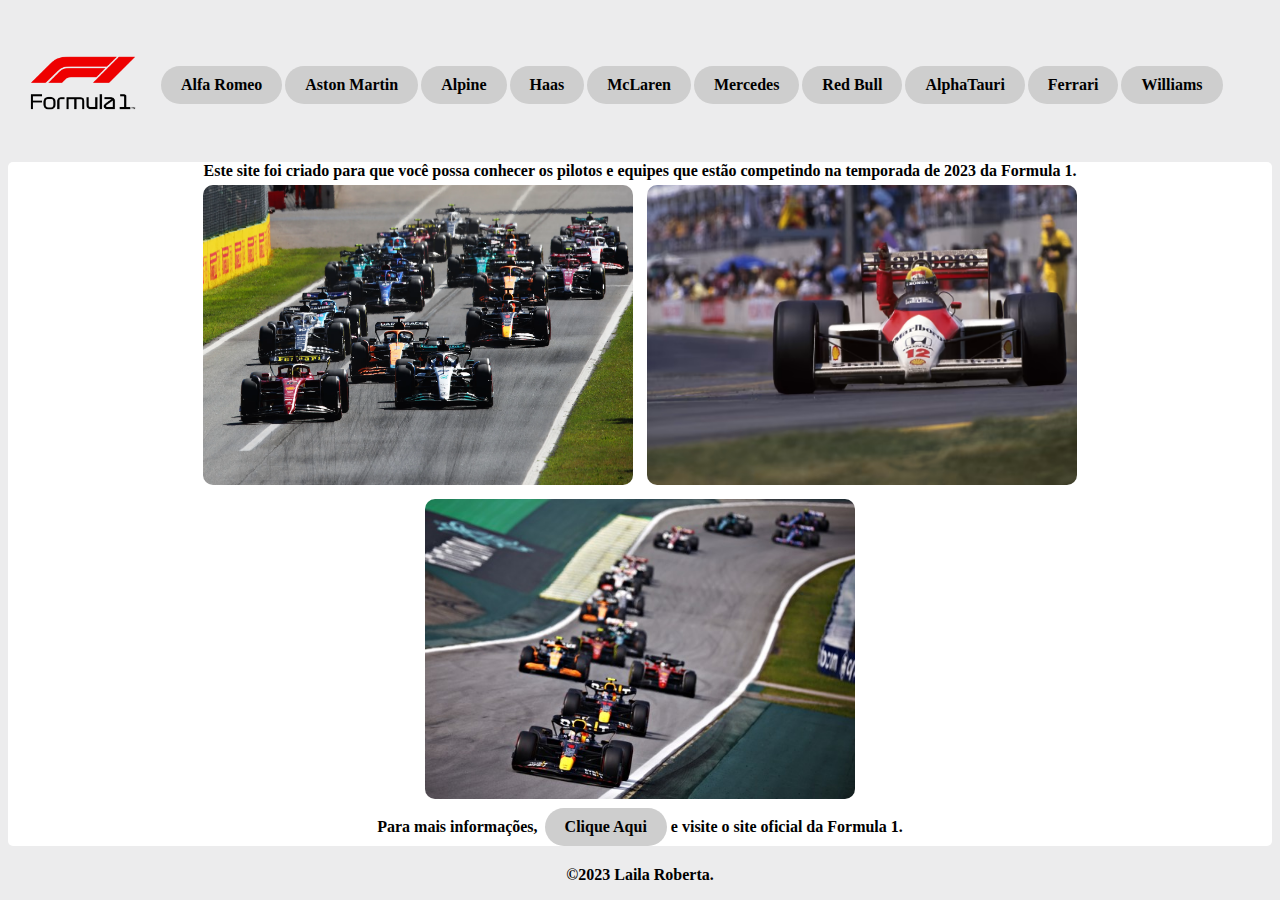
<file: index.html>
<!DOCTYPE html>
<html lang="pt-br">
  <head>
    <meta charset="UTF-8" />
    <meta name="viewport" content="width=device-width, initial-scale=1.0" />
    <title>F1-Surveys</title>
    <link rel="icon" href="./photos/logo-capa/logo-f1-white.png" />
    <link rel="stylesheet" href="./style.css" />
  </head>
  <body>
    <div class="menu">
      <div><img class="logo" src="./photos/logo-capa/logo-f1.png" /></div>
      <div class="container-lista">
        <div style="display: flex">
          <p>
            <a
              href="content.html?team=alfaRomeo"
              class="team-link team-link-alfa"
              >Alfa Romeo</a
            >
          </p>
          <p>
            <a
              href="content.html?team=astonMartin"
              class="team-link team-link-aston"
              >Aston Martin</a
            >
          </p>
          <p>
            <a
              href="content.html?team=alpine"
              class="team-link team-link-alpine"
              >Alpine</a
            >
          </p>
          <p>
            <a href="content.html?team=haas" class="team-link team-link-haas"
              >Haas</a
            >
          </p>
          <p>
            <a
              href="content.html?team=mcLaren"
              class="team-link team-link-mclaren"
              >McLaren</a
            >
          </p>
        </div>

        <div style="display: flex">
          <p>
            <a
              href="content.html?team=mercedes"
              class="team-link team-link-mercedes"
              >Mercedes</a
            >
          </p>
          <p>
            <a
              href="content.html?team=redBull"
              class="team-link team-link-redbull"
              >Red Bull
            </a>
          </p>
          <p>
            <a
              href="content.html?team=alphaTauri"
              class="team-link team-link-alpha"
              >AlphaTauri</a
            >
          </p>
          <p>
            <a
              href="content.html?team=ferrari"
              class="team-link team-link-ferrari"
              >Ferrari</a
            >
          </p>
          <p>
            <a
              href="content.html?team=williams"
              class="team-link team-link-williams"
              >Williams</a
            >
          </p>
        </div>
      </div>
    </div>

    <div class="conteudo">
      <span>
        Este site foi criado para que você possa conhecer os pilotos e equipes
        que estão competindo na temporada de 2023 da Formula 1.
      </span>
      <img class="capa" src="./photos/logo-capa/capa.png" />
      <img class="capa" src="./photos/pilotos/senna.png" />
      <img class="capa" src="./photos/logo-capa/capa-2.jpg" />
      <div class="info">
        <span>
          Para mais informações,
          <span class="team-link team-link-f1">
            <a href="https://www.formula1.com/en.html" target="_blank"
              >Clique Aqui</a
            >
          </span>
          e visite o site oficial da Formula 1.
        </span>
      </div>
    </div>

    <div class="footer">
      <span>&copy;2023 Laila Roberta.</span>
    </div>

    <script src="script.js"></script>
  </body>
</html>
</file>
<file: style.css>
body {
  background-color: #ececed;
}

.menu {
  display: flex;
}
.conteudo {
  justify-content: center;
  align-items: center;
  background-color: white;
  width: auto;
  height: auto;
  text-align: center;
  border-radius: 5px;
}
.link-f1 {
  display: flex;
}
.capa {
  margin: 5px;
  width: 430px;
  height: 300px;
  border-radius: 10px;
}

.logo {
  width: 150px;
  height: 150px;
}

.lista {
  display: flex;
}

p {
  font-weight: bold;
  font-family: cursive;
}

h2 {
  font-weight: bold;
  font-family: cursive;
}

.container-nav {
  display: flex;
  justify-content: center;
  align-items: center;
}

.logo-team {
  width: auto;
  height: 110px;
  border-radius: 30px;
}

.logo-pilot {
  width: auto;
  height: 100px;
}

.row {
  display: flex;
  justify-content: center;
  align-items: center;
}

.card {
  border-radius: 5px;
  box-shadow: 7px 7px 13px 0px rgba(50, 50, 50, 0.22);
  padding: 30px;
  margin: 20px;
  width: 400px;
  transition: all 0.3s ease-out;
  background-color: white;
}

.card:hover {
  transform: translateY(-5px);
  cursor: pointer;
}

.card p {
  color: #a3a5ae;
  font-size: 16px;
}

.image {
  float: right;
  max-width: 64px;
  max-height: 64px;
}

.card img {
  width: 100%;
  height: auto;
  border-radius: 5px;
}

.card h2 {
  margin-top: 10px;
  font-size: 18px;
}

a {
  text-decoration: none;
  color: black;
}

.flags img {
  width: auto;
  height: 50px;
}

.flagsTwo img {
  width: auto;
  height: 50px;
}

.container-geral {
  display: flex;
  justify-content: space-evenly;
}

span {
  font-weight: bold;
  font-family: cursive;
}

.footer {
  margin-top: 20px;
  display: flex;
  justify-content: center;
}

.container-lista {
  display: flex;
  align-items: center;
}

.team-link {
  display: inline-block;
  padding: 10px 20px;
  margin-left: 3px;
  background-color: #cecece;
  text-decoration: none;
  border: none;
  border-radius: 20px;
}

.team-link-alfa:hover {
  color: white;
  background-color: #b3404a;
}

.team-link-aston:hover {
  color: white;
  background-color: #006560;
}

.team-link-alpine:hover {
  color: white;
  background-color: #b45282;
}

.team-link-haas:hover {
  color: white;
  background-color: #c5152d;
}

.team-link-mclaren:hover {
  color: white;
  background-color: #e47202;
}
.team-link-mercedes:hover {
  color: white;
  background-color: #03968e;
}
.team-link-redbull:hover {
  color: white;
  background-color: #1f273b;
}
.team-link-alpha:hover {
  color: white;
  background-color: #0b2842;
}
.team-link-ferrari:hover {
  color: white;
  background-color: #d42f33;
}
.team-link-williams:hover {
  color: white;
  background-color: #01afd9;
}

.team-link-f1:hover {
  color: black;
  background-color: rgb(182, 137, 233);
}

.info {
  text-align: center;
}
</file>
